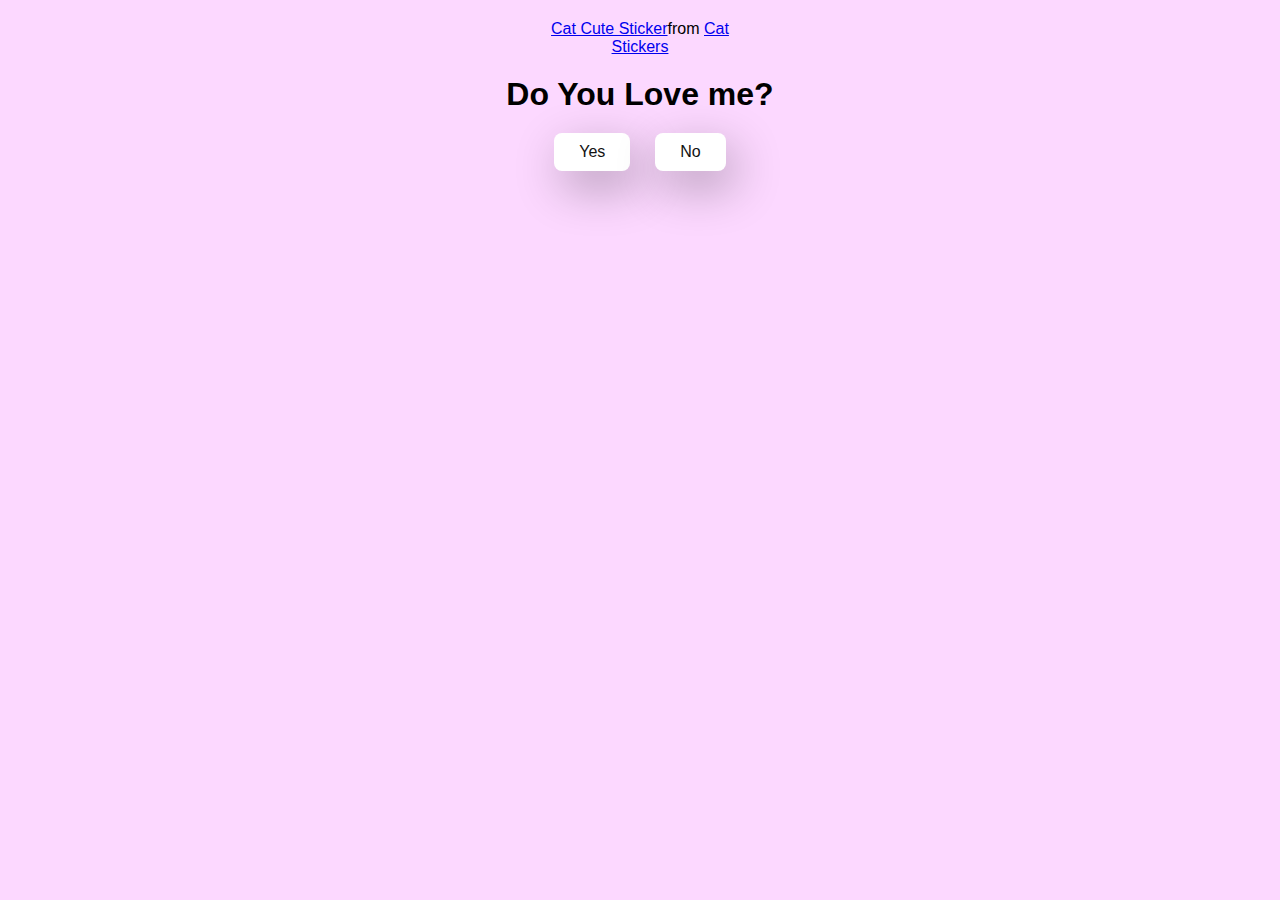
<file: index.html>
<!DOCTYPE html>
 <html lang="en">
    <head>
        <meta charset="UTF-8">
        <meta name="viewport" content="width=device-width, initial-scale=1.0">
        <title>Ask Her Out</title>

        <link rel="stylesheet" href="./style.css" />
    </head>
    <body> 
        <div class="container">
            <div class="tenor-gif-embed" data-postid="16367679" data-share-method="host" data-aspect-ratio="1.14286" data-width="100%"><a href="https://tenor.com/view/cat-cute-please-ribbon-adorable-gif-16367679">Cat Cute Sticker</a>from <a href="https://tenor.com/search/cat-stickers">Cat Stickers</a></div> <script type="text/javascript" async src="https://tenor.com/embed.js"></script>
            <h1>Do You Love me?</h1>

            <div class="btn">
                <a href ="yes.html">Yes</a>
                <a href ="no1.html">No</a>
            </div>
        </div>
    </body>
 </html>
</file>
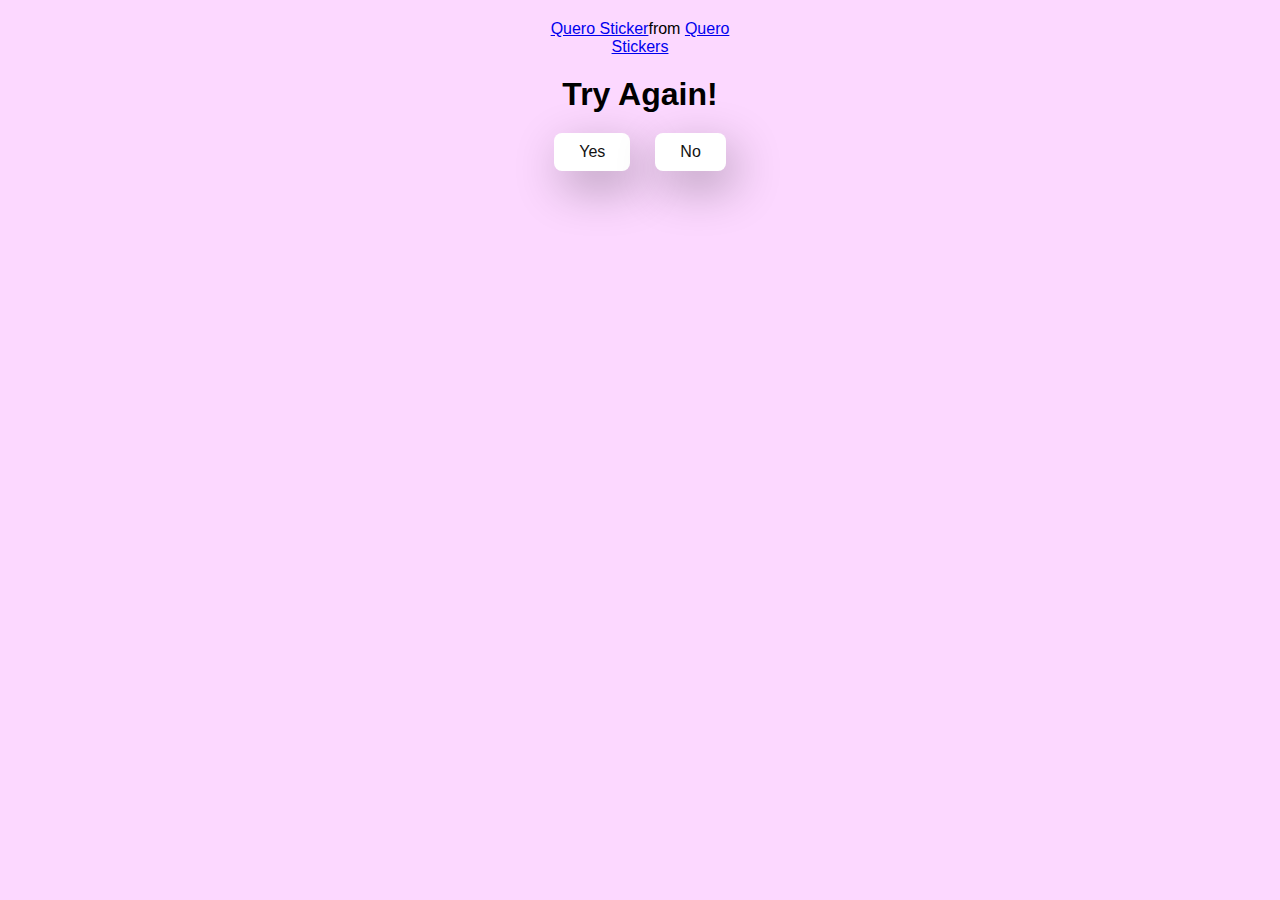
<file: no1.html>
<!DOCTYPE html>
 <html lang="en">
    <head>
        <meta charset="UTF-8">
        <meta name="viewport" content="width=device-width, initial-scale=1.0">
        <title>Ask Her Out</title>

        <link rel="stylesheet" href="./style.css" />
    </head>
    <body> 
        <div class="container">
            <div class="tenor-gif-embed" data-postid="22337105" data-share-method="host" data-aspect-ratio="1.13074" data-width="100%"><a href="https://tenor.com/view/quero-gif-22337105">Quero Sticker</a>from <a href="https://tenor.com/search/quero-stickers">Quero Stickers</a></div> <script type="text/javascript" async src="https://tenor.com/embed.js"></script>
            <h1>Try Again!</h1>

            <div class="btn">
                <a href ="yes.html">Yes</a>
                <a href ="#" id="move-random">No</a>
            </div>
        </div>

        <script src="./script.js"></script>
    </body>
 </html>
</file>
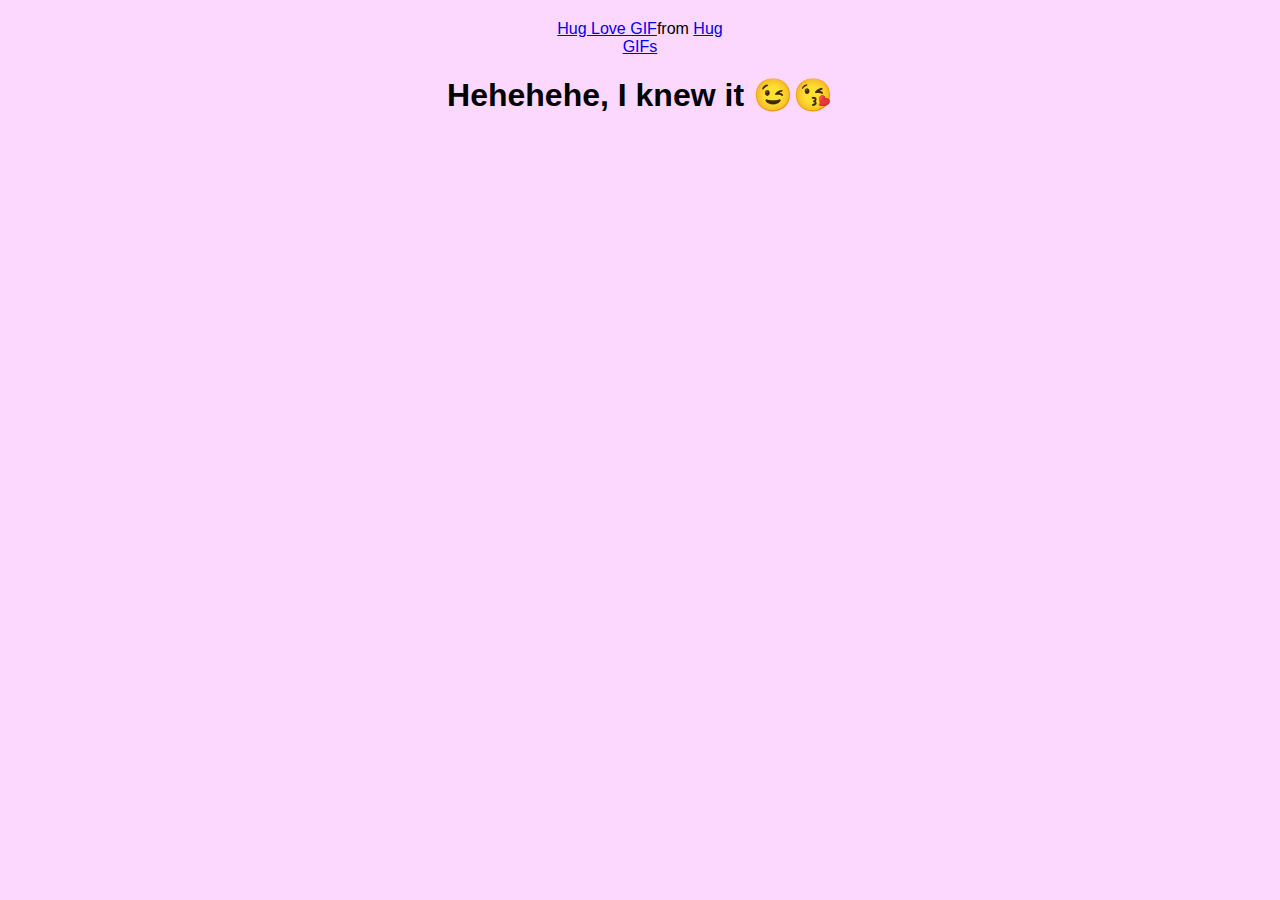
<file: yes.html>
<!DOCTYPE html>
 <html lang="en">
    <head>
        <meta charset="UTF-8">
        <meta name="viewport" content="width=device-width, initial-scale=1.0">
        <title>Ask Her Out</title>

        <link rel="stylesheet" href="./style.css" />
    </head>
    <body> 
        <div class="container">
            <div class="tenor-gif-embed" data-postid="16719671" data-share-method="host" data-aspect-ratio="1.78771" data-width="100%"><a href="https://tenor.com/view/hug-love-hi-bye-cat-gif-16719671">Hug Love GIF</a>from <a href="https://tenor.com/search/hug-gifs">Hug GIFs</a></div> <script type="text/javascript" async src="https://tenor.com/embed.js"></script>
            <h1>Hehehehe, I knew it 😉😘</h1>
            </div>
        </div>
    </body>
 </html>
</file>
<file: style.css>
* {
    margin: 0;
    padding: 0;
    box-sizing: border-box;
    font-family: sans-serif;
    }

body {
    width: 100%;
    min-width: 100vh;
    display: flex;
    justify-content: center;
    align-items: center;
    background-color: #fcd8ff;
    }

    .container {
        display: flex;
        flex-direction: column;
        text-align: center;
        align-items: center;
        gap: 20px;
        max-width: 500px;
        margin: 20px;
        }

        .container .tenor-gif-embed {
            max-width: 200px;
        }


        .container .btn {
            display: flex;
            gap: 25px;
        }

        .btn a {
            text-decoration: none;
            color: #111;
            background-color: #fff;
            padding: 10px 25px;
            border-radius: 8px;
            box-shadow:0.5rem 1rem 3rem hsl(0, 0%, 0%, 0.3);
        }
</file>
